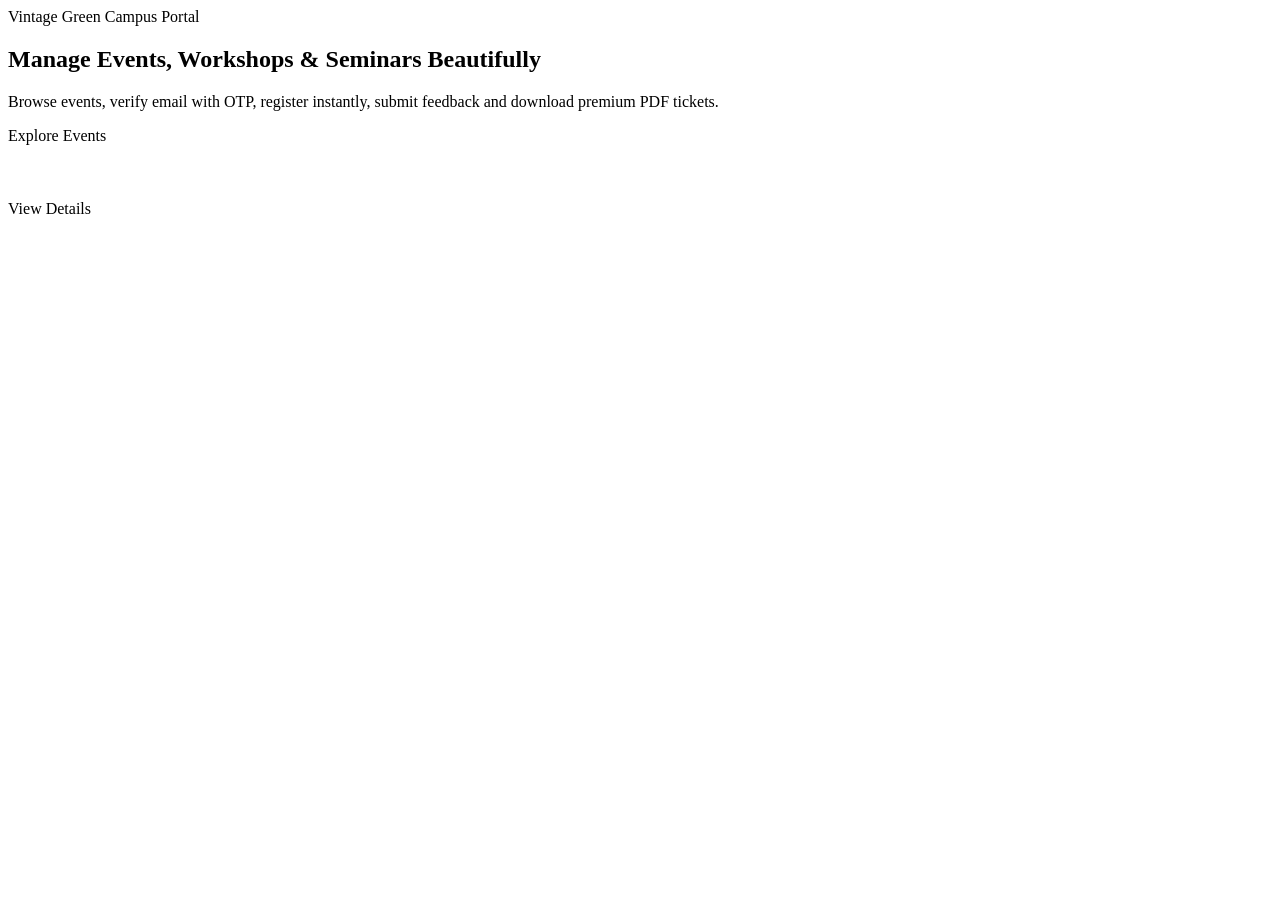
<file: PROJECT-3/smart-campus-event-system-run-fixed/smart-campus-event-system/target/classes/templates/index.html>
<!DOCTYPE html><html xmlns:th="http://www.thymeleaf.org"><head><title>Smart Campus</title><link rel="stylesheet" th:href="@{/css/style.css}"></head><body><div th:replace="~{fragments :: nav}"></div>
<section class="hero"><div class="glass reveal"><span class="tag">Vintage Green Campus Portal</span><h1>Manage Events, Workshops & Seminars Beautifully</h1><p>Browse events, verify email with OTP, register instantly, submit feedback and download premium PDF tickets.</p><a class="btn" th:href="@{/events}">Explore Events</a></div><img class="hero-img" th:src="@{/images/campus.svg}"/></section>
<section class="grid"><div class="card" th:each="e:${events}"><img th:src="${e.imageUrl}"><h3 th:text="${e.title}"></h3><p th:text="${e.description}"></p><a class="btn small" th:href="@{/events}">View Details</a></div></section></body></html>
</file>
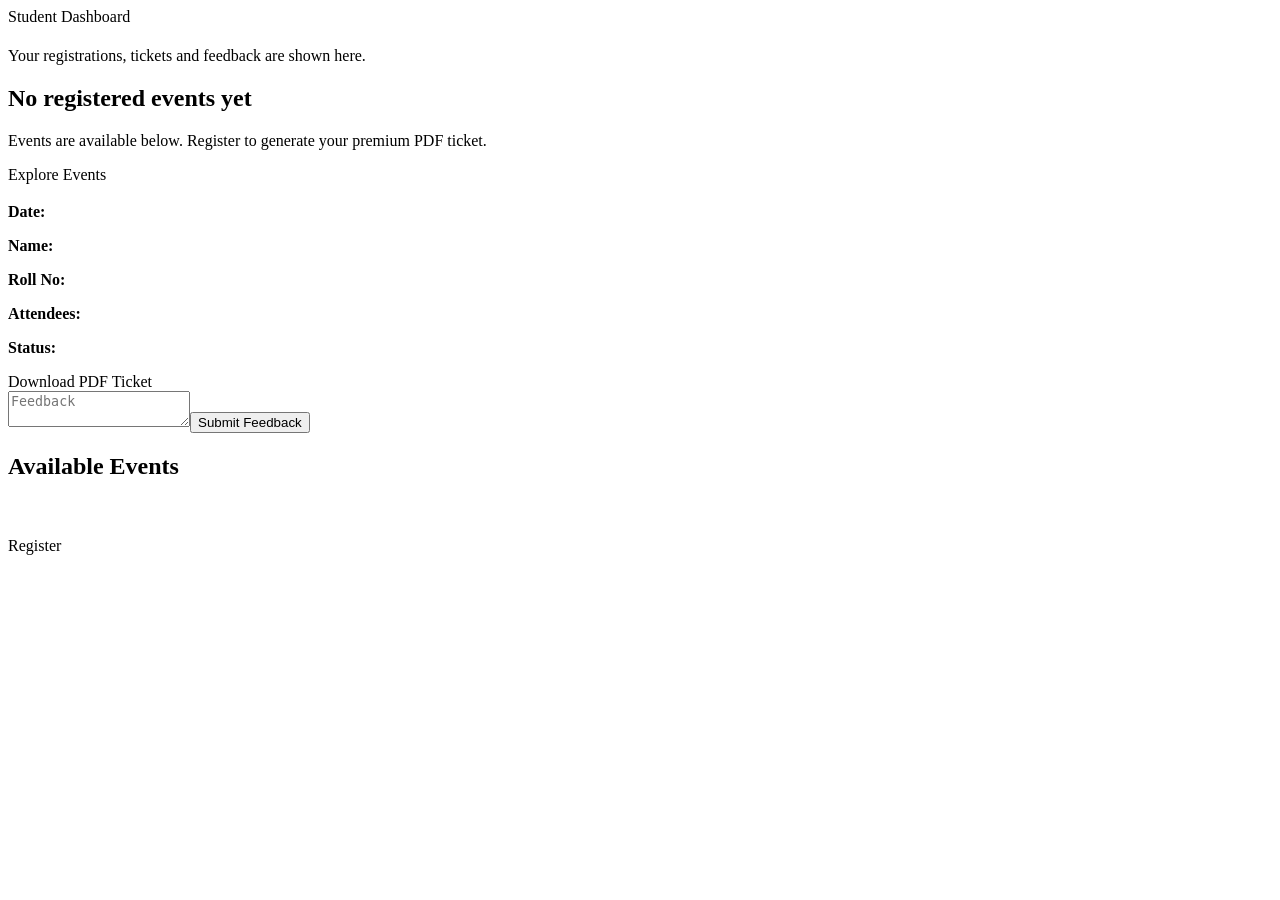
<file: PROJECT-3/smart-campus-event-system-run-fixed/smart-campus-event-system/target/classes/templates/dashboard.html>
<!DOCTYPE html><html xmlns:th="http://www.thymeleaf.org"><head><title>Dashboard</title><link rel="stylesheet" th:href="@{/css/style.css}"></head><body><div th:replace="~{fragments :: nav}"></div><main class="page"><div class="section-head"><span class="tag">Student Dashboard</span><h1 th:text="'Hello, '+${user.name}"></h1><p>Your registrations, tickets and feedback are shown here.</p></div><section th:if="${#lists.isEmpty(registrations)}" class="glass empty-box"><h2>No registered events yet</h2><p>Events are available below. Register to generate your premium PDF ticket.</p><a class="btn" th:href="@{/events}">Explore Events</a></section><section class="grid" th:if="${!#lists.isEmpty(registrations)}"><div class="card" th:each="r:${registrations}"><h3 th:text="${r.event.title}"></h3><p><b>Date:</b> <span th:text="${r.event.eventDate}"></span></p><p><b>Name:</b> <span th:text="${r.fullName}"></span></p><p><b>Roll No:</b> <span th:text="${r.rollNo}"></span></p><p><b>Attendees:</b> <span th:text="${r.attendees}"></span></p><p><b>Status:</b> <span th:text="${r.status}"></span></p><a class="btn" th:href="@{/ticket/{id}(id=${r.id})}">Download PDF Ticket</a><form th:action="@{/feedback/{id}(id=${r.id})}" method="post"><textarea name="feedback" placeholder="Feedback"></textarea><button class="btn small">Submit Feedback</button></form></div></section><h2>Available Events</h2><section class="grid"><div class="card event-card" th:each="e:${events}"><img th:src="${e.imageUrl}"><h3 th:text="${e.title}"></h3><p th:text="${e.description}"></p><a class="btn small" th:href="@{/events/{id}/register(id=${e.id})}">Register</a></div></section></main></body></html>
</file>
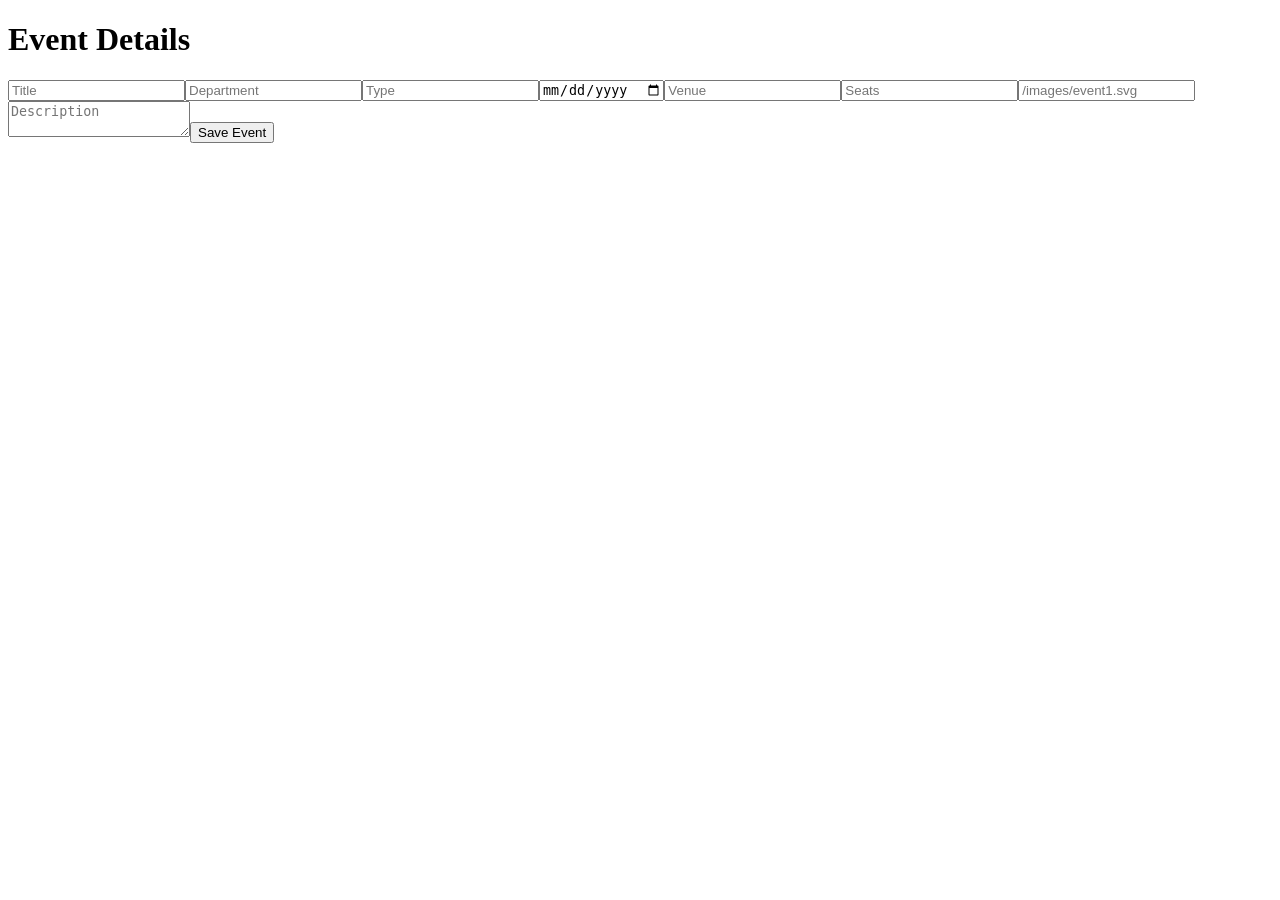
<file: PROJECT-3/smart-campus-event-system-run-fixed/smart-campus-event-system/target/classes/templates/event-form.html>
<!DOCTYPE html><html xmlns:th="http://www.thymeleaf.org"><head><title>Event Form</title><link rel="stylesheet" th:href="@{/css/style.css}"></head><body><div th:replace="~{fragments :: nav}"></div><main class="auth"><form class="glass form" th:action="@{/admin/events/save}" th:object="${event}" method="post"><h1>Event Details</h1><input type="hidden" th:field="*{id}"><input th:field="*{title}" placeholder="Title"><input th:field="*{department}" placeholder="Department"><input th:field="*{type}" placeholder="Type"><input th:field="*{eventDate}" type="date"><input th:field="*{venue}" placeholder="Venue"><input th:field="*{seats}" type="number" placeholder="Seats"><input th:field="*{imageUrl}" placeholder="/images/event1.svg"><textarea th:field="*{description}" placeholder="Description"></textarea><button class="btn">Save Event</button></form></main></body></html>
</file>
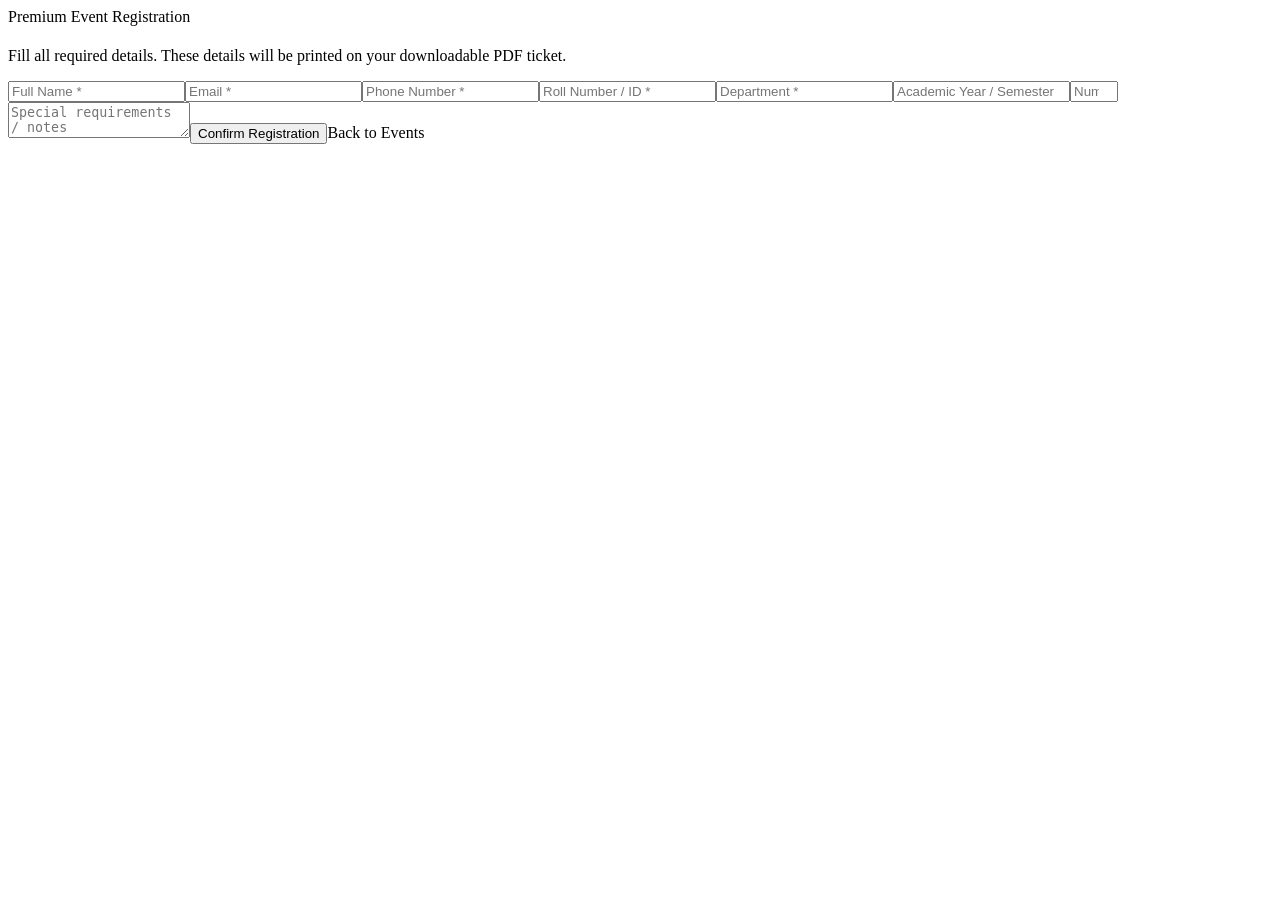
<file: PROJECT-3/smart-campus-event-system-run-fixed/smart-campus-event-system/target/classes/templates/event-register.html>
<!DOCTYPE html><html xmlns:th="http://www.thymeleaf.org"><head><title>Event Registration</title><link rel="stylesheet" th:href="@{/css/style.css}"></head><body><div th:replace="~{fragments :: nav}"></div><main class="auth wide-auth"><form class="glass form wide-form" th:action="@{/events/{id}/register(id=${event.id})}" th:object="${registration}" method="post"><span class="tag">Premium Event Registration</span><h1 th:text="${event.title}"></h1><p>Fill all required details. These details will be printed on your downloadable PDF ticket.</p><div class="form-grid"><input th:field="*{fullName}" placeholder="Full Name *" required><input th:field="*{personalEmail}" placeholder="Email *" required><input th:field="*{phone}" placeholder="Phone Number *" required><input th:field="*{rollNo}" placeholder="Roll Number / ID *" required><input th:field="*{department}" placeholder="Department *" required><input th:field="*{academicYear}" placeholder="Academic Year / Semester"><input type="number" min="1" max="10" th:field="*{attendees}" placeholder="Number of Attendees *" required></div><textarea th:field="*{specialRequirements}" placeholder="Special requirements / notes"></textarea><button class="btn">Confirm Registration</button><a class="link" th:href="@{/events}">Back to Events</a></form></main></body></html>
</file>
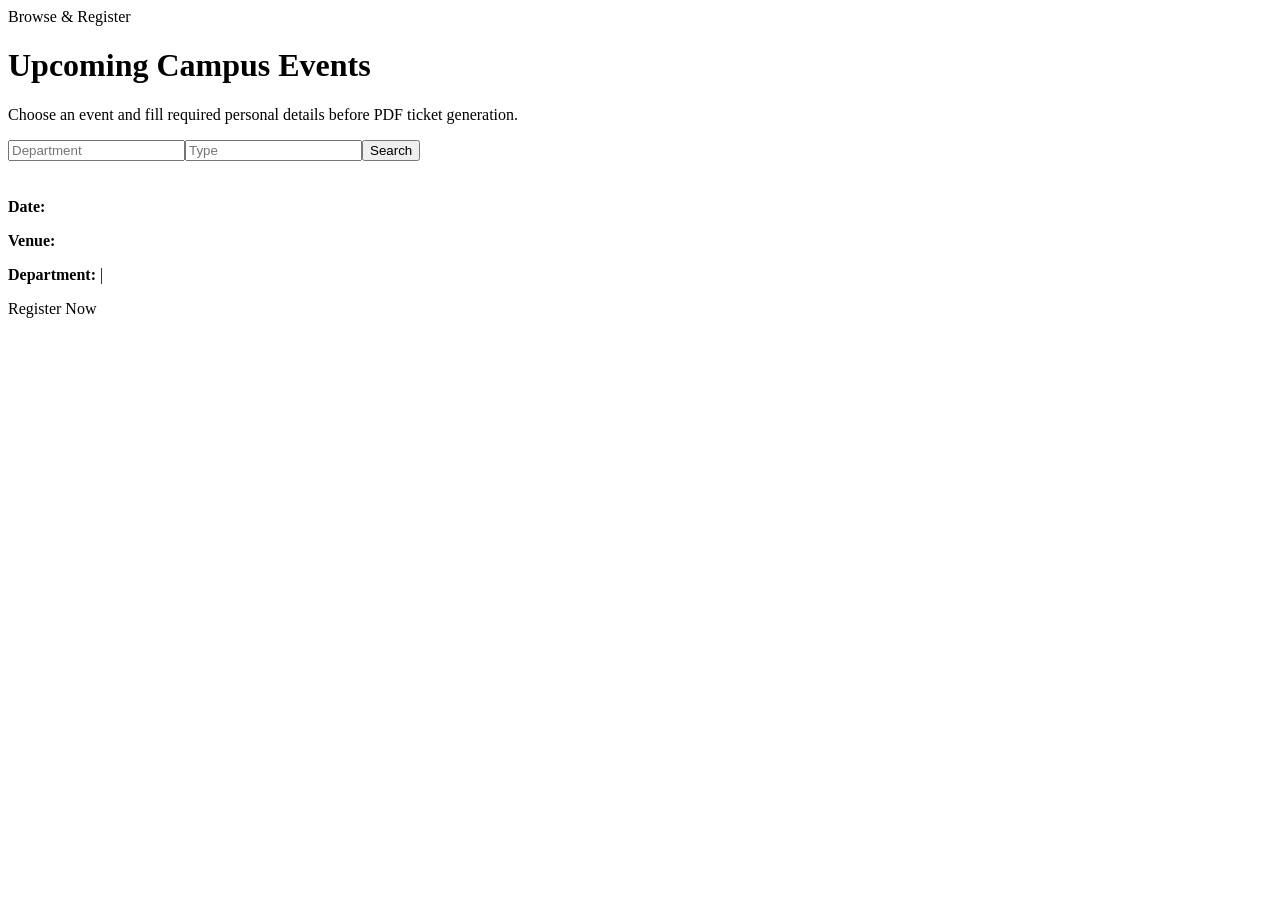
<file: PROJECT-3/smart-campus-event-system-run-fixed/smart-campus-event-system/target/classes/templates/events.html>
<!DOCTYPE html><html xmlns:th="http://www.thymeleaf.org"><head><title>Events</title><link rel="stylesheet" th:href="@{/css/style.css}"></head><body><div th:replace="~{fragments :: nav}"></div><main class="page"><div class="section-head"><span class="tag">Browse & Register</span><h1>Upcoming Campus Events</h1><p>Choose an event and fill required personal details before PDF ticket generation.</p></div><form class="filters"><input name="department" placeholder="Department"><input name="type" placeholder="Type"><button class="btn">Search</button></form><section class="grid"><div class="card event-card" th:each="e:${events}"><img th:src="${e.imageUrl}"><h3 th:text="${e.title}"></h3><p><b>Date:</b> <span th:text="${e.eventDate}"></span></p><p><b>Venue:</b> <span th:text="${e.venue}"></span></p><p><b>Department:</b> <span th:text="${e.department}"></span> | <span th:text="${e.type}"></span></p><p th:text="${e.description}"></p><a class="btn" th:href="@{/events/{id}/register(id=${e.id})}">Register Now</a></div></section></main></body></html>
</file>
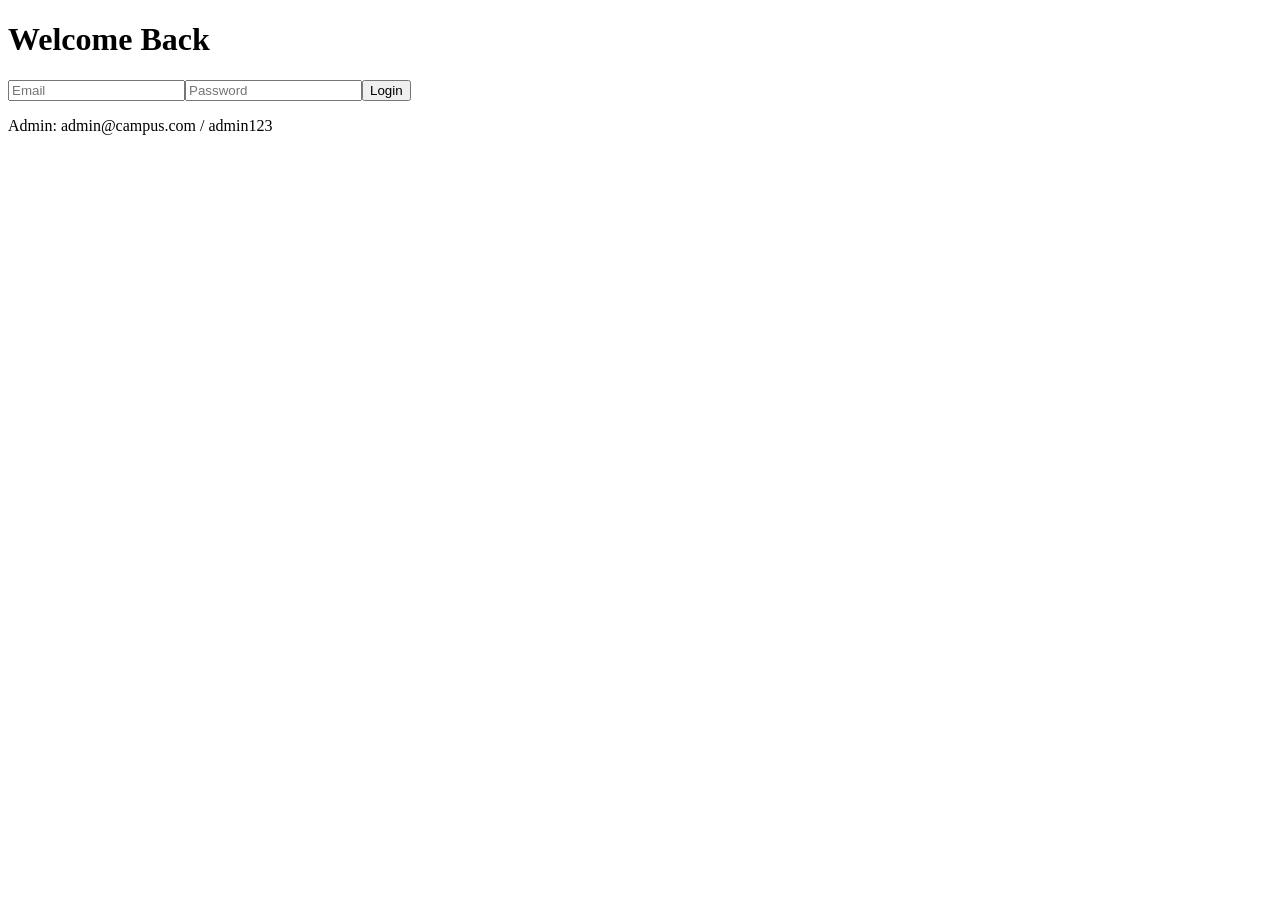
<file: PROJECT-3/smart-campus-event-system-run-fixed/smart-campus-event-system/target/classes/templates/login.html>
<!DOCTYPE html><html xmlns:th="http://www.thymeleaf.org"><head><title>Login</title><link rel="stylesheet" th:href="@{/css/style.css}"></head><body><div th:replace="~{fragments :: nav}"></div><main class="auth"><form class="glass form" th:action="@{/login}" method="post"><h1>Welcome Back</h1><p class="ok" th:text="${success}"></p><input name="email" type="email" placeholder="Email" required><input name="password" type="password" placeholder="Password" required><button class="btn">Login</button><p>Admin: admin@campus.com / admin123</p></form></main></body></html>
</file>
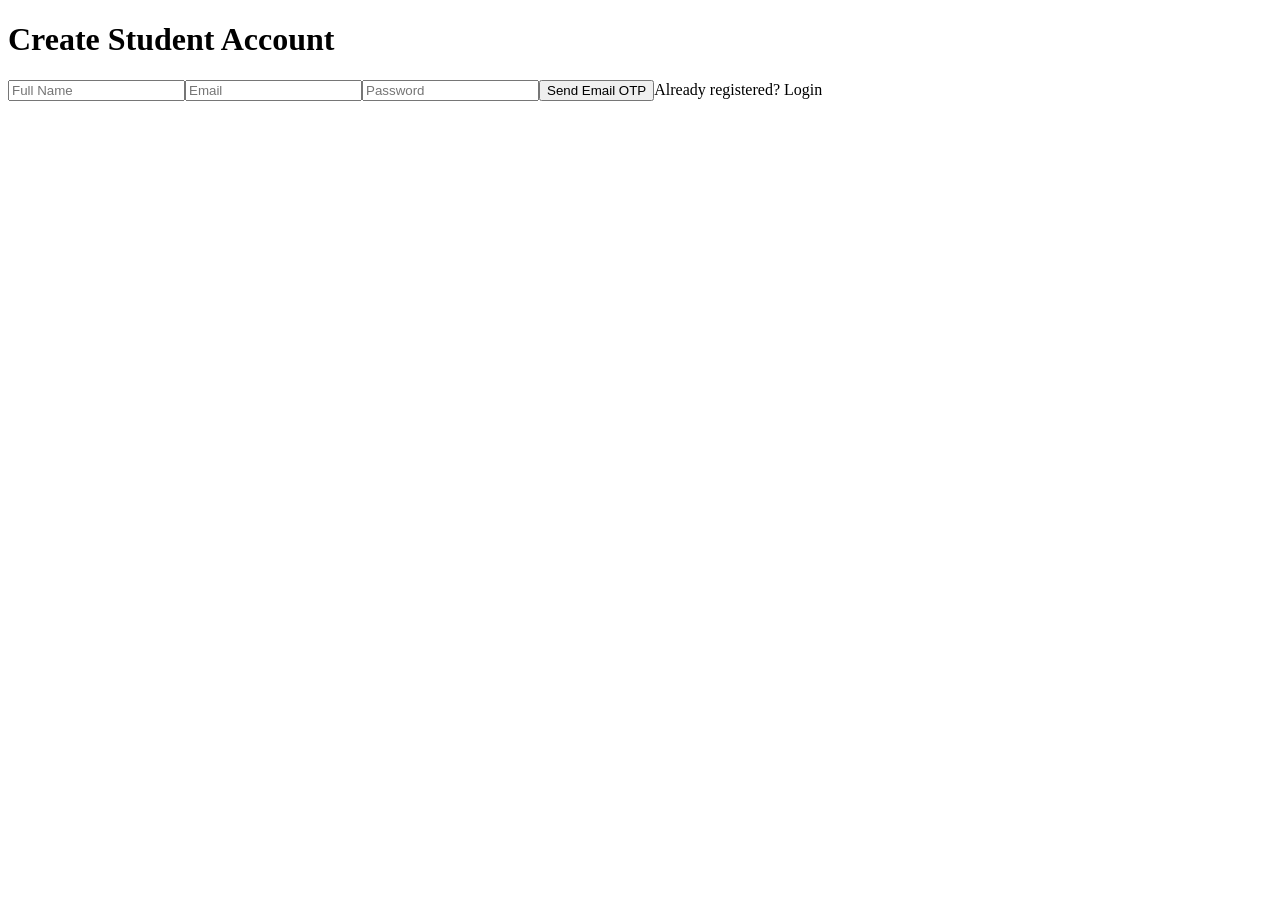
<file: PROJECT-3/smart-campus-event-system-run-fixed/smart-campus-event-system/target/classes/templates/register.html>
<!DOCTYPE html><html xmlns:th="http://www.thymeleaf.org"><head><title>Register</title><link rel="stylesheet" th:href="@{/css/style.css}"></head><body><div th:replace="~{fragments :: nav}"></div><main class="auth"><form class="glass form" th:action="@{/register}" th:object="${user}" method="post"><h1>Create Student Account</h1><p class="err" th:text="${error}"></p><input th:field="*{name}" placeholder="Full Name" required><input th:field="*{email}" type="email" placeholder="Email" required><input th:field="*{password}" type="password" placeholder="Password" required><button class="btn">Send Email OTP</button><a th:href="@{/login}">Already registered? Login</a></form></main></body></html>
</file>
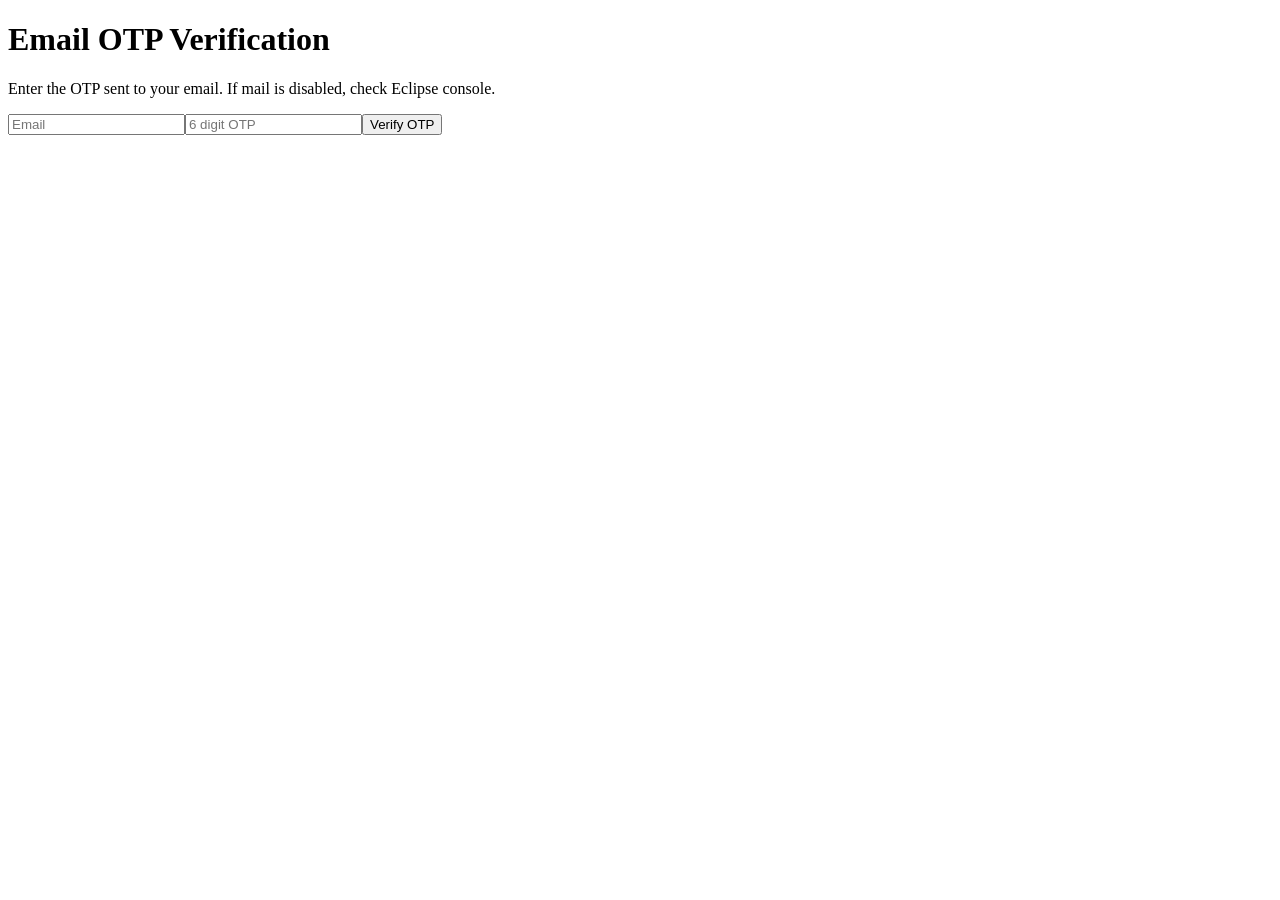
<file: PROJECT-3/smart-campus-event-system-run-fixed/smart-campus-event-system/target/classes/templates/verify.html>
<!DOCTYPE html><html xmlns:th="http://www.thymeleaf.org"><head><title>Verify OTP</title><link rel="stylesheet" th:href="@{/css/style.css}"></head><body><div th:replace="~{fragments :: nav}"></div><main class="auth"><form class="glass form" th:action="@{/verify}" method="post"><h1>Email OTP Verification</h1><p>Enter the OTP sent to your email. If mail is disabled, check Eclipse console.</p><p class="err" th:text="${error}"></p><input name="email" th:value="${email}" placeholder="Email" required><input name="otp" placeholder="6 digit OTP" required><button class="btn">Verify OTP</button></form></main></body></html>
</file>
